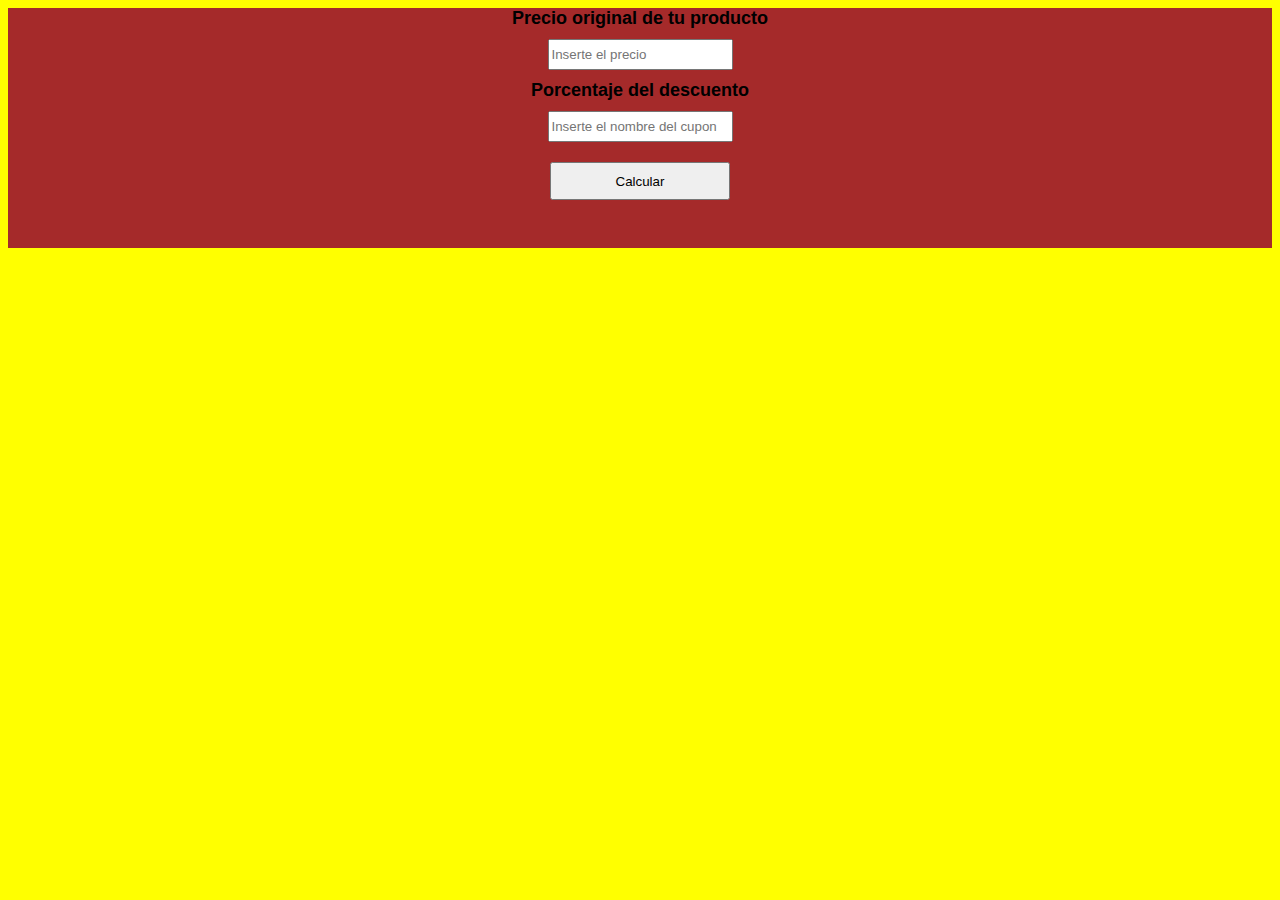
<file: descuentos/descuentos.html>
<!DOCTYPE html>
<html lang="en">
<head>
    <meta charset="UTF-8">
    <meta http-equiv="X-UA-Compatible" content="IE=edge">
    <meta name="viewport" content="width=device-width, initial-scale=1.0">
    <link rel="stylesheet" href="descuentos.css">
    <title>Calcular descuentos</title>
</head>
<body>
    <div>
    <label>Precio original de tu producto</label>
    <input type="number" id="precio" placeholder="Inserte el precio">
    <label>Porcentaje del descuento</label>
    <input type="text" id="cupon" placeholder="Inserte el nombre del cupon">
    <button id="button">Calcular</button>
        <h1 id="resultado"></h1>
    </div>
 
</body>
<script src="descuentos.js"></script>
</html>
</file>
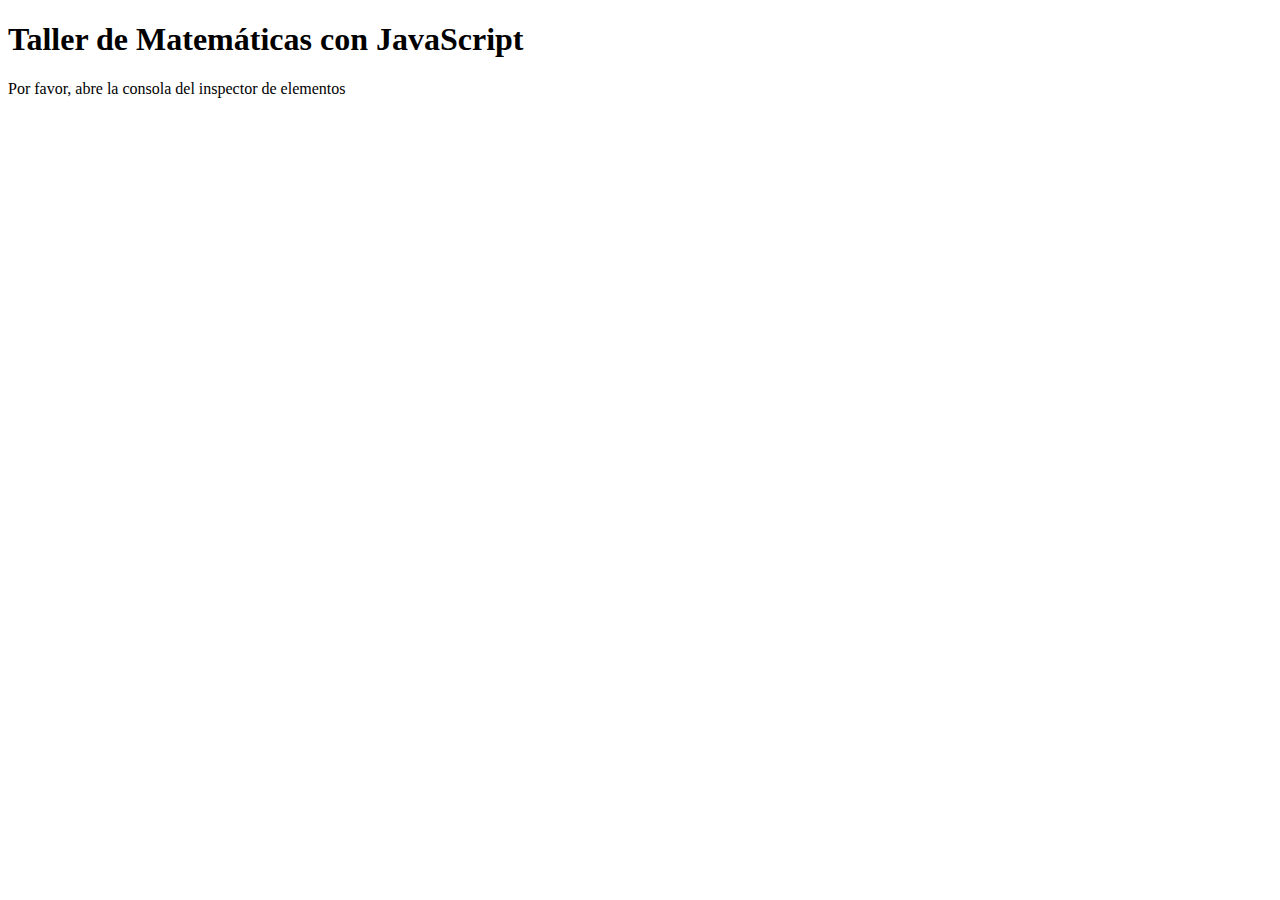
<file: math/math.html>
<!DOCTYPE html>
<html lang="en">
<head>
    <meta charset="UTF-8">
    <meta http-equiv="X-UA-Compatible" content="IE=edge">
    <meta name="viewport" content="width=device-width, initial-scale=1.0">
    <title>Taller de Matemáticas con JavaScript</title>
</head>
<body>
<h1>Taller de Matemáticas con JavaScript</h1>
<p>
    Por favor, abre la consola del inspector de elementos
</p>

<script src="./math.js"></script>
</body>
</html>
</file>
<file: descuentos/descuentos.css>
html {
    background-color: yellow;

}
div {
    background-color: brown;
    display: flex;
    flex-direction: column;
    align-items: center;
    justify-content: center;
    
}

:root {
    font-size: large;
    font-weight: 600;
    font-family: Arial, Helvetica, sans-serif;
    --sm: 14px;
    --md: 16px;
    --lg: 18px;
  }

button {
    margin-top: 10px;
    width: 180px;
    height: 38px;
}

input {
    height: 25px;
    margin-top: 10px;
    margin-bottom: 10px;
}
</file>
